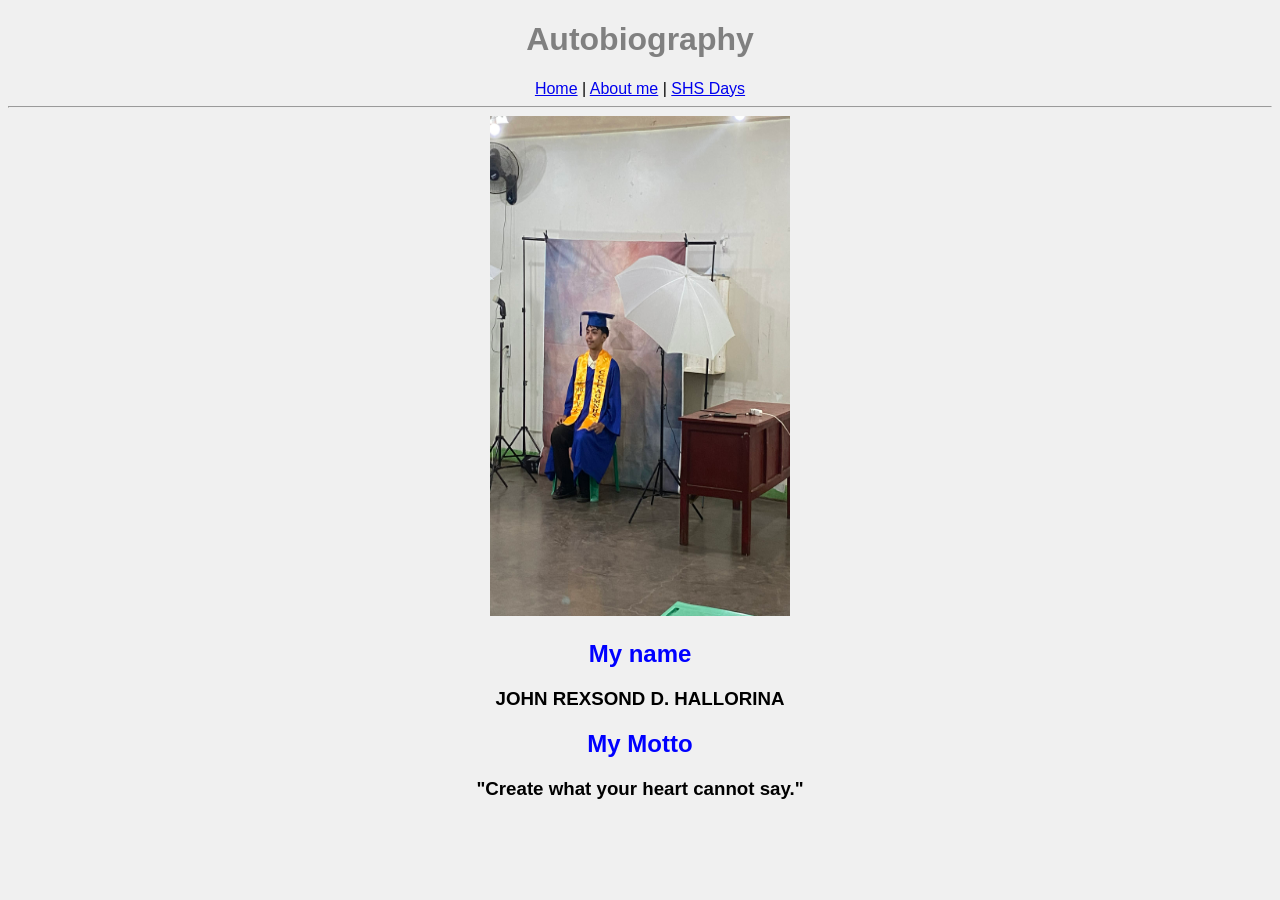
<file: index.html>
<!DOCTYPE html>
<html lang="en">
<head>
    <meta charset="UTF-8">
    <meta name="viewport" content="width=device-width, initial-scale=1.0">
    <title>Autobiography</title>
    <link rel="stylesheet" href="stylesheet.css">
</head>
<body>
   <h1>Autobiography</h1>
   
   <a href="index.html">Home</a>
    |
     <a href="about.html">About me</a>
    |
    <a href="shsdays.html">SHS Days</a><hr>
        
        <img src="graduation.jpg" alt="graduation" width="300px" height="500">

<h2>My name</h2>
   <h3>JOHN REXSOND D. HALLORINA</h3>

   <h2>My Motto</h2>
    <h3>"Create what your heart cannot say."</h3>
</body>
</html>
</file>
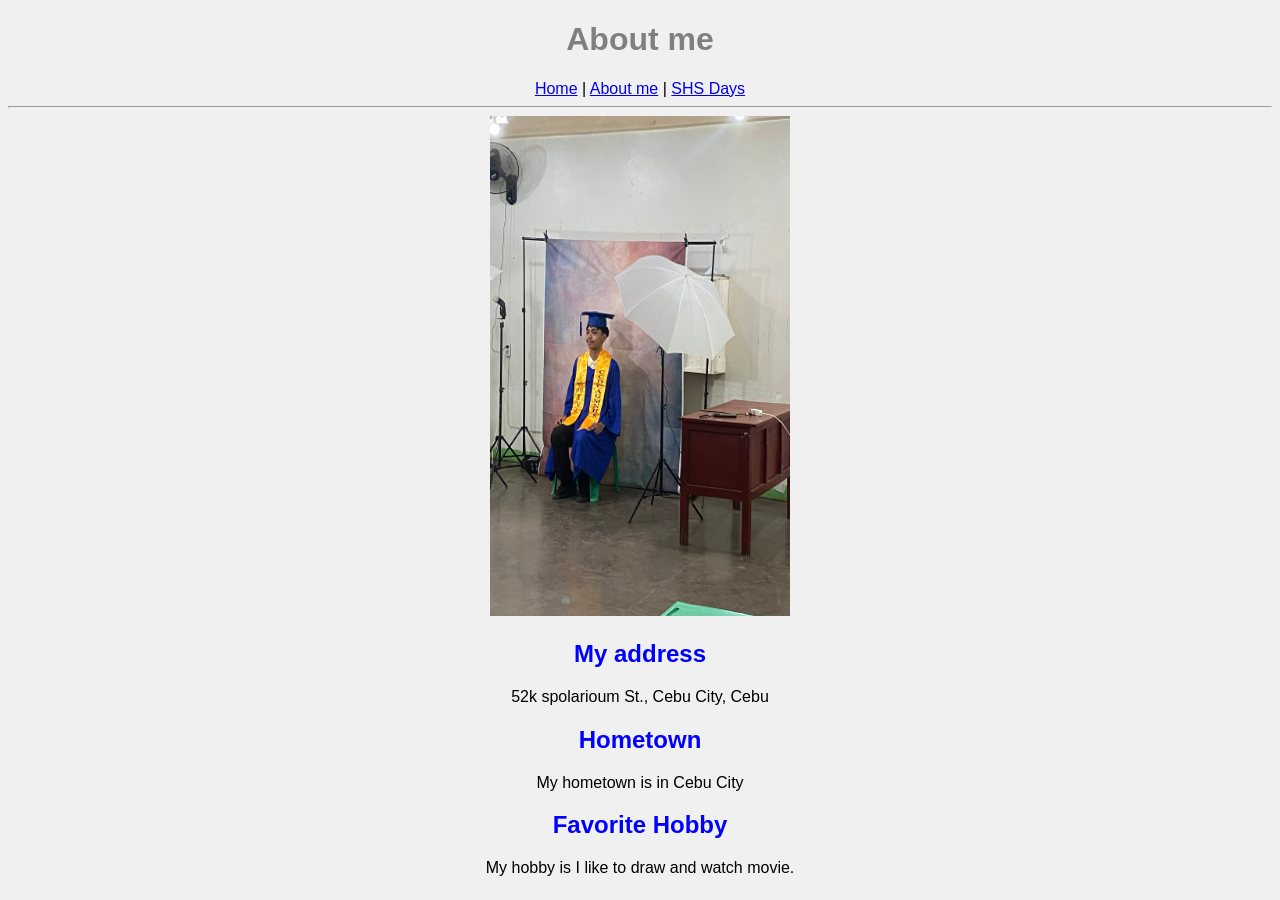
<file: about.html>
<!DOCTYPE html>
<html lang="en">
<head>
    <meta charset="UTF-8">
    <meta name="viewport" content="width=device-width, initial-scale=1.0">
    <title>About Me</title>
    <link rel="stylesheet" href="stylesheet.css">
</head>
<body>
    <h1>About me</h1>

    <a href="index.html">Home</a>
    |
     <a href="about.html">About me</a>
    |
    <a href="shsdays.html">SHS Days</a><hr>

            <img src="graduation.jpg">
        <h2>My address</h2>
    <p style="text-align:center;">52k spolarioum St., Cebu City, Cebu</p>

<h2>Hometown</h2>
    <p style="text-align:center;">My hometown is in Cebu City</p>

<h2>Favorite Hobby</h2>
    <p style="text-align:center;"> My hobby is I like to draw and watch movie.

</body>
</html>
</file>
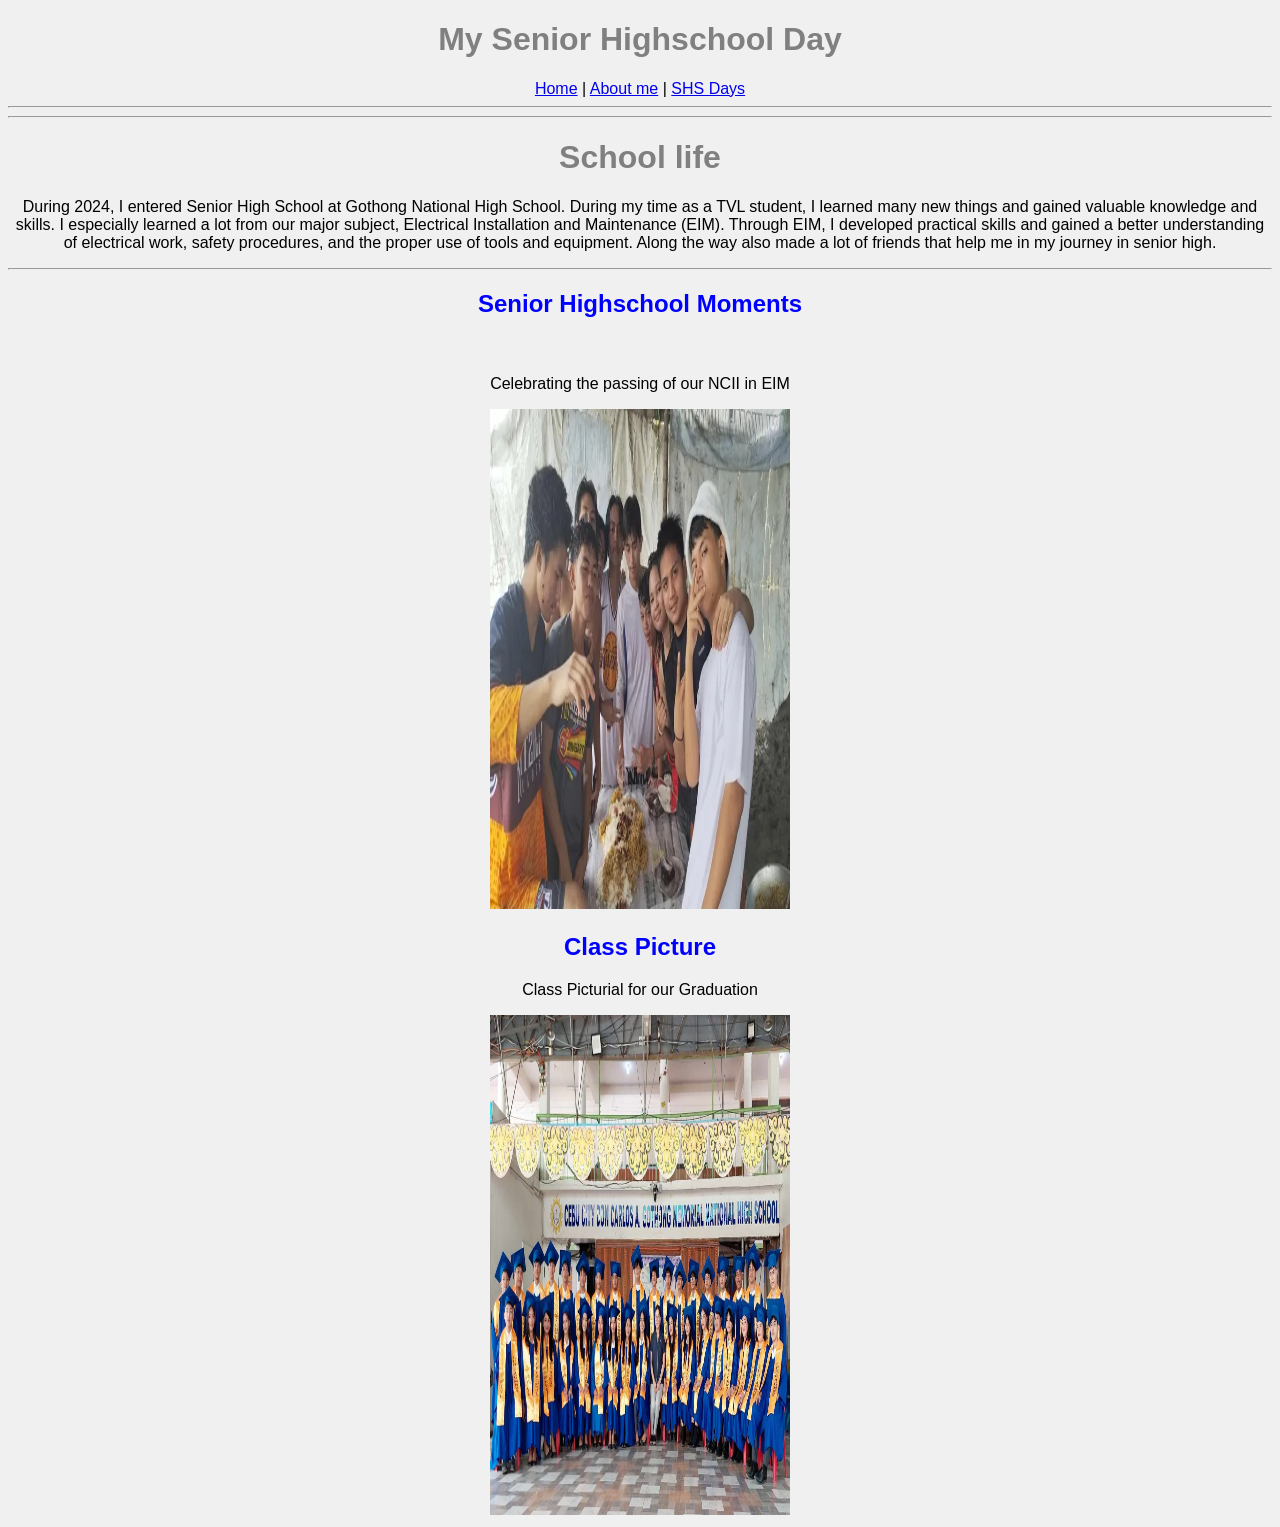
<file: SHSDays.html>
<!DOCTYPE html>
<html lang="en">
<head>
    <meta charset="UTF-8">
    <meta name="viewport" content="width=device-width, initial-scale=1.0">
    <title>Document</title>
    <link rel="stylesheet" href="stylesheet.css">
</head>
    
<body>
    <h1>My Senior Highschool Day</h1>
    <a href="index.html">Home</a>
    |
     <a href="about.html">About me</a>
    |
    <a href="SHSdays.html">SHS Days</a><hr>
        

        <hr>
<h1>School life</h1>
    <p>During 2024, I entered Senior High School at Gothong National High School. During my time as a TVL student, I learned many new things and gained valuable knowledge and skills. 
        I especially learned a lot from our major subject, Electrical Installation and Maintenance (EIM). Through EIM, I developed practical skills and gained a better understanding of electrical work, safety procedures, 
        and the proper use of tools and equipment. Along the way also made a lot of friends that help me in my journey in senior high.
    </p>
    <hr>
<h2>Senior Highschool Moments</h2><br>
    <h2 class="ligo-dagat"></h2>    
<p>Celebrating the passing of our NCII in EIM</p>
    <img src="shsmoment1.jpeg" alt=""><br>

    <h2 class="classpic">Class Picture</h2>
    <p>Class Picturial for our Graduation</p>
    <img src="classpicture.jpg" alt=""><br>
  


</body>
</html>
</file>
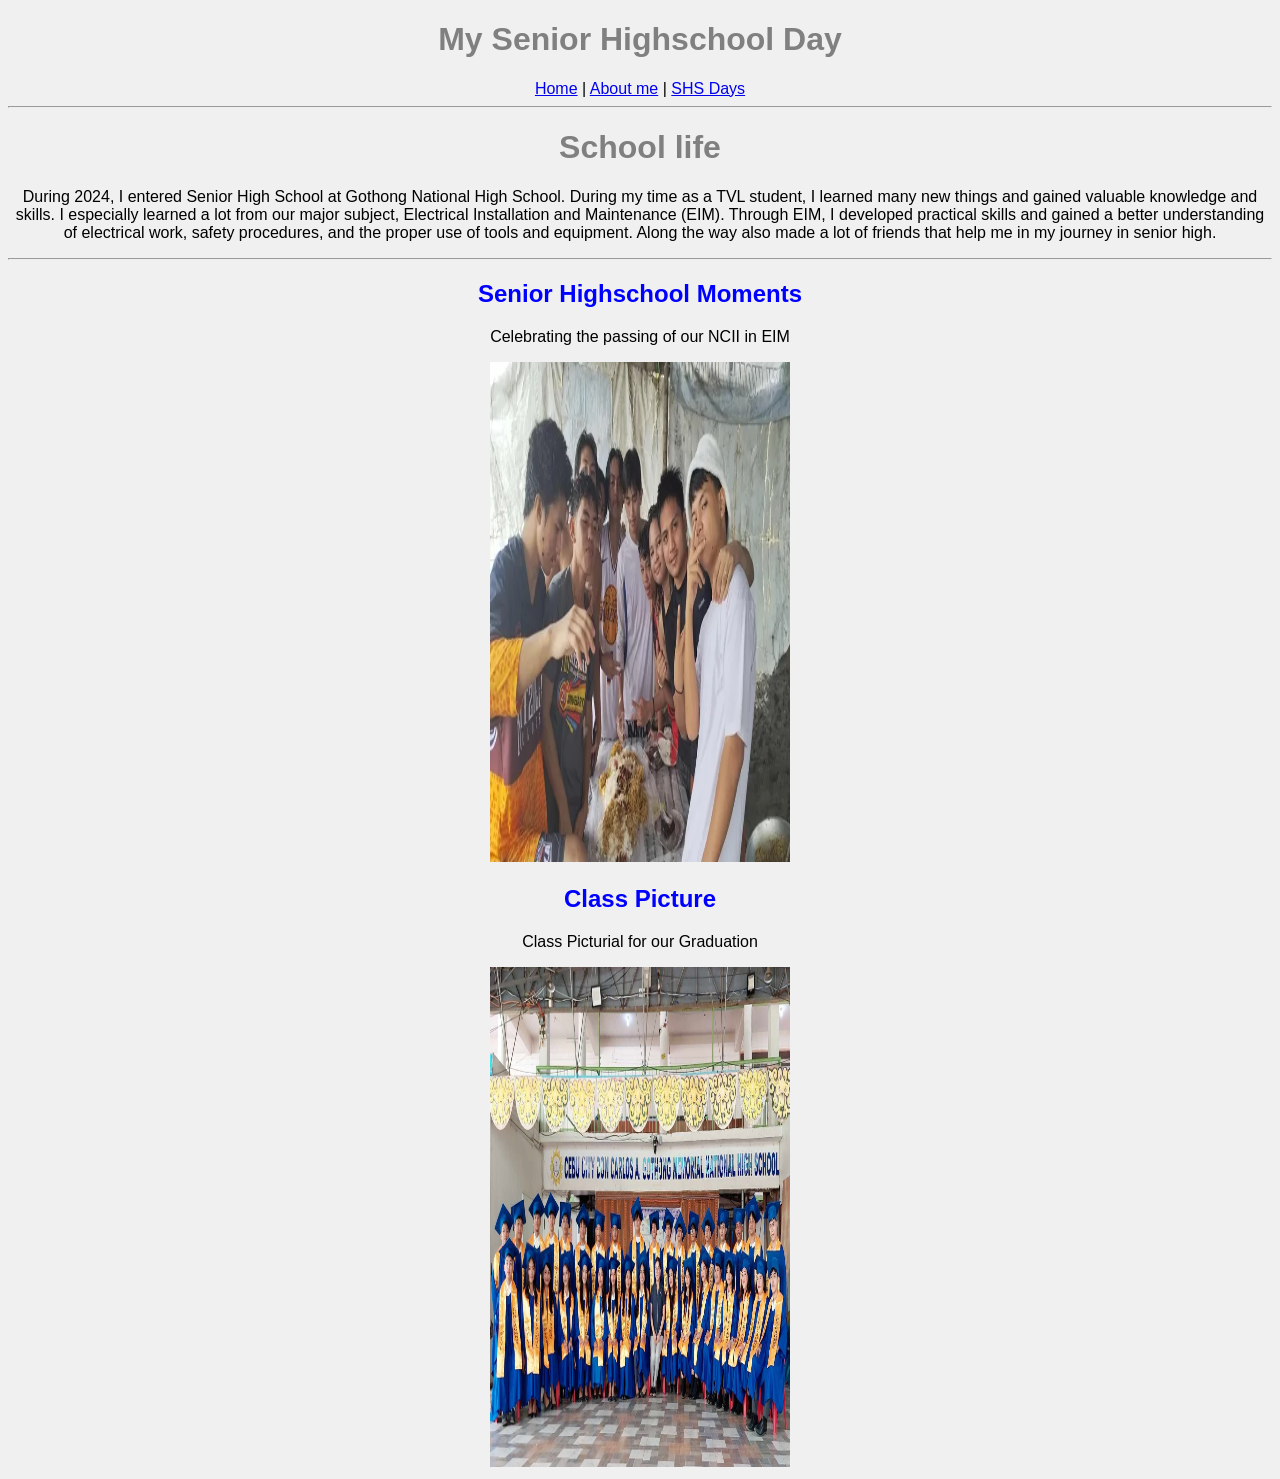
<file: shsdays.html>
<!DOCTYPE html>
<html lang="en">
<head>
    <meta charset="UTF-8">
    <meta name="viewport" content="width=device-width, initial-scale=1.0">
    <title>My SHS Days</title>
    <link rel="stylesheet" href="stylesheet.css">
</head>
    
<body>
    <h1>My Senior Highschool Day</h1>

    <a href="index.html">Home</a>
    |
     <a href="about.html">About me</a>
    |
    <a href="shsdays.html">SHS Days</a><hr>
        
    <h1>School life</h1>
         <p>During 2024, I entered Senior High School at Gothong National High School. During my time as a TVL student, I learned many new things and gained valuable knowledge and skills. 
        I especially learned a lot from our major subject, Electrical Installation and Maintenance (EIM). Through EIM, I developed practical skills and gained a better understanding of electrical work, safety procedures, 
        and the proper use of tools and equipment. Along the way also made a lot of friends that help me in my journey in senior high.
    </p>

    <hr>

    <h2>Senior Highschool Moments</h2>
   
    <h2 class="ligo-dagat"></h2>    
        <p>Celebrating the passing of our NCII in EIM</p>
            <img src="shsmoment1.jpeg" alt=""><br>

    <h2 class="classpic">Class Picture</h2>
        <p>Class Picturial for our Graduation</p>
            <img src="classpicture.jpg" alt=""><br>
  


</body>
</html>
</file>
<file: stylesheet.css>
body 
{    
    background-color: #f0f0f0;
        font-family: Arial, sans-serif;
            text-align: center;    
}


h1 {
    text-align: center;
    color: grey;
            
}
h2{ 
    text-align: center;
        color:  blue;
}

img {
    width: 300px;
    height: 500px;
    
}
</file>
